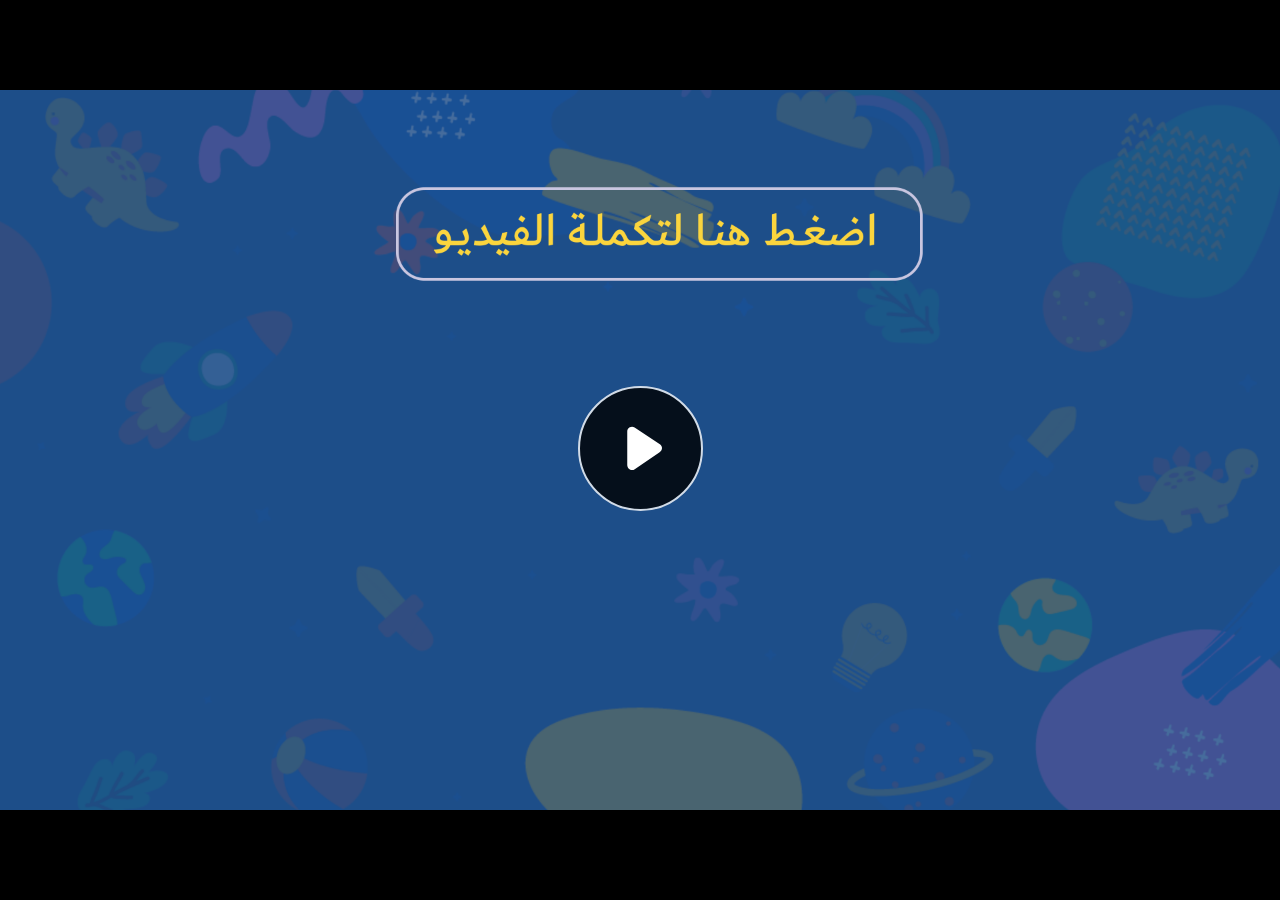
<file: index.html>
﻿<!doctype html>
<html lang="en-US">
<head>
  <meta charset="utf-8">
  <!-- Created using Storyline 360 - http://www.articulate.com  -->
  <!-- version: 3.71.29339.0 -->
  <title>EG.G5.AR.SEM2.UC.T2.S4.1 (Q1)</title>
  <meta http-equiv="x-ua-compatible" content="IE=edge"/>
  <meta name="viewport" content="width=device-width,initial-scale=1,user-scalable=no,shrink-to-fit=no,minimal-ui"/>
  <meta name="apple-mobile-web-app-capable" content="yes"/>
  <style>
    html, body { height: 100%; padding: 0; margin: 0 }
    #app { height: 100%; width: 100%; }
  </style>

  <script>
    window.DS = {};
    window.globals = {
      DATA_PATH_BASE: '',
      HAS_FRAME: true,
      HAS_SLIDE: true,

      lmsPresent: false,
      tinCanPresent: false,
      cmi5Present: false,
      aoSupport: false,
      scale: 'noscale',
      captureRc: false,
      browserSize: 'optimal',
      bgColor: '#282828',
      features: 'AccessibleVideo,ConnectionMessages,FullScreenToggle,InsertSvgPicture,LayerPresentAsDialog,MultipleQuizTracking,UpdatedScrollingPanels,UpdatedThemeEditor',
      themeName: 'unified',
      preloaderColor: '#FFFFFF',
      suppressAnalytics: false,
      productChannel: 'stable',
      publishSource: 'storyline',
      aid: 'aid|e710da2c-216d-488c-aeed-63e613e51a63',
      cid: '505a487c-d2b2-4f17-b698-3430d581c7c3',
      playerVersion: '3.71.29339.0',
      publishTimestamp: '2023-03-05T17:14:23.4999434Z',
      maxIosVideoElements: 10,
      connectionSettings: { message: 'You%20are%20offline.%20Trying%20to%20reconnect...', useDarkTheme: false },

      
      parseParams: function(qs) {
        if (window.globals.parsedParams != null) {
          return window.globals.parsedParams;
        }
        qs = (qs || window.location.search.substr(1)).split('+').join(' ');
        var params = {},
            tokens,
            re = /[?&]?([^=]+)=([^&]*)/g;

        while (tokens = re.exec(qs)) {
          params[decodeURIComponent(tokens[1]).trim()] =
            decodeURIComponent(tokens[2]).trim();
        }
        window.globals.parsedParams = params;
        return params;
      }

    };
  </script>
  <script>
    var isIe11 = ('ActiveXObject' in window || window.MSBlobBuilder != null)
      && window.msCrypto != null && !window.ActiveXObject;
    if (isIe11) {
      window.globals.unsupportedBrowser = true;
      document.write(atob('[base64]'));
    }
  </script>
  
  <script>window.THREE = { };</script>
  
</head>
<body style="background: #282828" class="cs-HTML theme-unified">
  <!-- 360 -->
  <script>!function(e){var i=/iPhone/i,o=/iPod/i,n=/iPad/i,t=/(?=.*\bAndroid\b)(?=.*\bMobile\b)/i,d=/Android/i,s=/(?=.*\bAndroid\b)(?=.*\bSD4930UR\b)/i,b=/(?=.*\bAndroid\b)(?=.*\b(?:KFOT|KFTT|KFJWI|KFJWA|KFSOWI|KFTHWI|KFTHWA|KFAPWI|KFAPWA|KFARWI|KFASWI|KFSAWI|KFSAWA)\b)/i,r=/IEMobile/i,h=/(?=.*\bWindows\b)(?=.*\bARM\b)/i,a=/BlackBerry/i,l=/BB10/i,p=/Opera Mini/i,f=/(CriOS|Chrome)(?=.*\bMobile\b)/i,u=/(?=.*\bFirefox\b)(?=.*\bMobile\b)/i,c=new RegExp("(?:Nexus 7|BNTV250|Kindle Fire|Silk|GT-P1000)","i"),w=function(e,i){return e.test(i)},A=function(e){var A=e||navigator.userAgent,v=A.split("[FBAN");if(void 0!==v[1]&&(A=v[0]),this.apple={phone:w(i,A),ipod:w(o,A),tablet:!w(i,A)&&w(n,A),device:w(i,A)||w(o,A)||w(n,A)},this.amazon={phone:w(s,A),tablet:!w(s,A)&&w(b,A),device:w(s,A)||w(b,A)},this.android={phone:w(s,A)||w(t,A),tablet:!w(s,A)&&!w(t,A)&&(w(b,A)||w(d,A)),device:w(s,A)||w(b,A)||w(t,A)||w(d,A)},this.windows={phone:w(r,A),tablet:w(h,A),device:w(r,A)||w(h,A)},this.other={blackberry:w(a,A),blackberry10:w(l,A),opera:w(p,A),firefox:w(u,A),chrome:w(f,A),device:w(a,A)||w(l,A)||w(p,A)||w(u,A)||w(f,A)},this.seven_inch=w(c,A),this.any=this.apple.device||this.android.device||this.windows.device||this.other.device||this.seven_inch,this.phone=this.apple.phone||this.android.phone||this.windows.phone,this.tablet=this.apple.tablet||this.android.tablet||this.windows.tablet,"undefined"==typeof window)return this},v=function(){var e=new A;return e.Class=A,e};"undefined"!=typeof module&&module.exports&&"undefined"==typeof window?module.exports=A:"undefined"!=typeof module&&module.exports&&"undefined"!=typeof window?module.exports=v():"function"==typeof define&&define.amd?define("isMobile",[],e.isMobile=v()):e.isMobile=v()}(this);
    window.isMobile.apple.tablet = window.isMobile.apple.tablet ||
      (navigator.platform === 'MacIntel' && navigator.maxTouchPoints > 1);
    window.isMobile.apple.device = window.isMobile.apple.device || window.isMobile.apple.tablet;
    window.isMobile.tablet = window.isMobile.tablet || window.isMobile.apple.tablet;
    window.isMobile.any = window.isMobile.any || window.isMobile.apple.tablet;
  </script>

  <div id="focus-sink" tabindex="-1"></div>

  <div id="preso"></div>
  <script>
    (function() {

      var classTypes = [ 'desktop', 'mobile', 'phone', 'tablet' ];

      var addDeviceClasses = function(prefix, testObj) {
        var curr, i;
        for (i = 0; i < classTypes.length; i++) {
          curr = classTypes[i];
          if (testObj[curr]) {
            document.body.classList.add(prefix + curr);
          }
        }
      };

      var params = window.globals.parseParams(),
          isDevicePreview = params.devicepreview === '1',
          isPhoneOverride = params.deviceType === 'phone' || (isDevicePreview && params.phone == '1'),
          isTabletOverride = (params.deviceType === 'tablet' || isDevicePreview) && !isPhoneOverride,
          isMobileOverride = isPhoneOverride || isTabletOverride;

      var deviceView = {
        desktop: !window.isMobile.any && !isMobileOverride,
        mobile: window.isMobile.any || isMobileOverride,
        phone: isPhoneOverride || (window.isMobile.phone && !isTabletOverride),
        tablet: isTabletOverride || window.isMobile.tablet
      };

      window.globals.deviceView = deviceView;
      window.isMobile.desktop = !window.isMobile.any;
      window.isMobile.mobile = window.isMobile.any;

      addDeviceClasses('view-', deviceView);

    })();
  </script>
  
  <script src='story_content/user.js' type=text/javascript></script>
  <div class="slide-loader"></div>

  <script>
    var doc = document, loader = doc.body.querySelector('.slide-loader'); [ 1, 2, 3 ].forEach(function(n) { var d = doc.createElement('div'); d.style.backgroundColor = window.globals.preloaderColor; d.classList.add('mobile-loader-dot'); d.classList.add('dot' + n); loader.appendChild(d); });
  </script>

  <div class="mobile-load-title-overlay" style="display: none">
    <div class="mobile-load-title">EG.G5.AR.SEM2.UC.T2.S4.1 (Q1)</div>
  </div>

  <div class="mobile-chrome-warning"></div>

  
<style>
  .warn-connection-dialog {
    display: none;
    background: transparent;
    pointer-events: none;
    position: fixed;
    left: 0;
    top: 0;
    width: 100%;
    height: 100%;
    z-index: 999;
  }

  .warn-connection-content {
    border-radius: 4px;
    background: white;
    border: 1px solid #E7E7E7;
    color: #333333;
    box-shadow: 0 2px 4px rgba(0, 0, 0, 0.25);
    transition: all 150ms ease-out;
    position: absolute;
    white-space: nowrap;
  }

  .view-phone.is-landscape .warn-connection-content {
    left: 23px;
    bottom: 23px;
  }

  .view-tablet.is-landscape .warn-connection-content {
    left: 50%;
    top: 20px;
    transform: translateX(-50%);
  }

  .is-portrait .warn-connection-content {
    transform: translate(-50%, calc(-100% - 15px));
  }

  .warn-connection-content p {
    display: inline-block;
    margin: 0 8px 0 0;
    line-height: 33px;
    font-size: 11px;
  }

  .warn-connection-content svg {
    position: relative;
    vertical-align: middle;
    margin: 0 2px 2px 8px;
  }

  .view-desktop .warn-connection-content {
    left: 1.5em;
    bottom: 1.5em;
  }

  .view-desktop .warn-connection-content p {
    font-size: 1.1em;
  }

  .is-offline .warn-connection-dialog {
    display: block;
  }

  .is-offline .cs-panel * {
    pointer-events: none !important;
  }

  .is-offline .cs-panel {
    pointer-events: all !important;
  }

  .is-offline #nav-controls * {
    pointer-events: none !important;
  }

  .is-offline #nav-controls {
    pointer-events: all !important;
  }
</style>

<div class="warn-connection-dialog">
  <div class="warn-connection-content">
    <svg width="17" height="15" viewBox="0 0 17 15" xmlns="http://www.w3.org/2000/svg">
      <path fill="#8F0000" stroke="white" d="M16.07,12.98 L15.88,12.23 L9.51,1.21 C8.97,0.26,7.6,0.26,7.06,1.21 L0.69,12.23 C0.15,13.16,0.81,14.36,1.91,14.36 H14.65 C15.47,14.36,16.05,13.7,16.07,12.98 Z"/>
      <path fill="white" stroke="white" d="M8.58,5.5 C8.35,5.28,8.5,5.35,8.21,5.32 C8.09,5.35,7.97,5.49,7.96,5.67 C7.97,5.79,7.98,5.92,7.98,6.04 L7.98,6.04 C7.99,6.17,8,6.31,8.01,6.43 L8.01,6.44 C8.03,6.92,8.06,7.41,8.09,7.9 L8.09,7.9 C8.12,8.39,8.14,8.88,8.17,9.37 C8.17,9.39,8.18,9.42,8.2,9.44 C8.23,9.46,8.25,9.47,8.28,9.47 C8.31,9.47,8.34,9.46,8.35,9.44 C8.37,9.43,8.38,9.4,8.39,9.35 L8.39,9.34 C8.39,9.24,8.4,9.15,8.4,9.05 L8.4,9.05 C8.41,8.96,8.41,8.86,8.42,8.75 C8.43,8.44,8.45,8.12,8.47,7.81 L8.47,7.81 C8.49,7.49,8.51,7.18,8.53,6.87 C8.55,6.46,8.56,6.05,8.59,5.64 L8.6,5.62 C8.6,5.57,8.59,5.53,8.58,5.5 L8.21,5.32 Z"/>
      <circle fill="white" stroke="white" cx="8.3" cy="11.35" r="0.3"/>
    </svg>
    <p>You are offline. Trying to reconnect...</p>
  </div>
</div>

<script>
  (function() {
    window.DS.connection = {
      warningShown: false,
      assets: {},
      loadingAssetGroup: false,
      retryDelay: 500
    };

    // @TODO this is POC code and can be cleaned up a bit more if we move forward
    // with the feature



    // The `window.globals.features` variable must be set in `webpack.dev.config` when testing locally - it is not enough
    // to have it in the data - but it must be set there as well.
    var useConnectionMessages = window.AbortController != null &&
      window.location.protocol != 'file:' &&
      window.globals.features.indexOf('ConnectionMessages') != -1;

    window.DS.connection.useConnectionMessages = useConnectionMessages

    var assetCount = 0;
    var checkLoadedId;
    var connectionSettings = window.globals.connectionSettings;

    if (useConnectionMessages && connectionSettings != null) {
      var contentEl = document.querySelector('.warn-connection-content');
      var messageEl = contentEl.querySelector('p')

      if (connectionSettings.useDarkTheme) {
        contentEl.style.borderColor = '#BABBBA';
        contentEl.style.backgroundColor = '#282828';
        contentEl.style.color = '#FFFFFF';
      }

      if (connectionSettings.message != null) {
        messageEl.textContent = window.decodeURIComponent(connectionSettings.message);
      }
    }

    function checkAssetsReady() {
      for (var i in DS.connection.assets) {
        if (!DS.connection.assets[i].success) {
          return false;
        }
      }
      return true;
    }

    function stopAssetGroup() {
      if (!useConnectionMessages) { return; }

      assetCount = 0;

      DS.connection.oldAssetGroup = DS.connection.assets;
      DS.connection.assets = {};
      DS.connection.loadingAssetGroup = false;
      clearInterval(checkLoadedId);
    }

    function startAssetGroup() {
      if (!useConnectionMessages) { return; }
      var ticks = 0;
      clearInterval(checkLoadedId);
      checkLoadedId = setInterval(function() {
        var loaded = 0;
        if (assetCount === 0 && loaded === 0) {
          clearInterval(checkLoadedId);
          return;
        }

        for (var i in DS.connection.assets) {
          if (DS.connection.assets[i].success) {
            loaded++;
          }
        }

        if (assetCount === loaded && checkAssetsReady()) {
          for (var i in DS.connection.assets) {
            if (DS.connection.assets[i].action) {
              DS.connection.assets[i].action();
            }
          }
          hideWarning();
          stopAssetGroup();
        }
      }, 100)
    }

    function requiredAsset(url, action, retry, type) {
      if (!useConnectionMessages) { return; }
      if (DS.connection.assets[url]) { return; }

      DS.connection.assets[url] = {
        success: false, action: action, retry: retry, type: type
      };
      assetCount = Object.keys(DS.connection.assets).length;
      if (!DS.connection.loadingAssetGroup) {
        startAssetGroup();
      }
      DS.connection.loadingAssetGroup = true;
    }

    function assetLoaded(url) {
      if (!useConnectionMessages) { return; }
      if (DS.connection.assets[url]) {
        DS.connection.assets[url].success = true;
      }
    }

    function assetFailed(url) {
      if (!useConnectionMessages) { return; }
      if (!DS.connection.assets[url]) {
        if (/\.js$/.test(url)) {
          setTimeout(function() {
            if (DS.connection.lastSlideLoaded != null) {
              DS.connection.lastSlideLoaded();
            }
          }, DS.connection.retryDelay);
        }
        return;
      }
      if (!DS.connection.warningShown) { showWarning(); }
      if (DS.connection.assets[url].retry) {
        setTimeout(function() {
          if (!DS.connection.assets[url].success) {
            DS.connection.assets[url].retry()
          }
        }, DS.connection.retryDelay);
      }
    }

    function hideWarning() {
      document.body.classList.remove('is-offline');
      DS.connection.warningShown = false;
    }
    DS.connection.hideWarning = hideWarning

    function showWarning(btn) {
      document.body.classList.add('is-offline')
      DS.connection.warningShown = true;
      updateWarningPosition();
    }

    function updateWarningPosition() {
      if (!DS.connection.warningShown) {
        return;
      }

      var isPortrait = document.body.classList.contains('is-portrait');
      var warningEl = document.querySelector('.warn-connection-content');

      if (isPortrait) {
        var slide = document.querySelector('.primary-slide');
        var slideRect = slide.getBoundingClientRect();

        warningEl.style.top = `${slideRect.top}px`
        warningEl.style.left = `${slideRect.left + slideRect.width / 2}px`
      } else {
        warningEl.style.top = null;
        warningEl.style.left = null;
      }

      window.requestAnimationFrame(updateWarningPosition);
    }

    // these will all be noops if the feature flag isn't set in
    // the data and `window.globals.features`
    DS.connection.requiredAsset = requiredAsset;
    DS.connection.assetLoaded = assetLoaded;
    DS.connection.assetFailed = assetFailed;
    DS.connection.stopAssetGroup = stopAssetGroup;
    DS.connection.startAssetGroup = startAssetGroup;
  })();
</script>


  <script>
    
    if (window.autoSpider && window.vInterfaceObject) {
      document.querySelector('.mobile-load-title-overlay').style.display = 'none';
    }
  </script>

  

  <link rel="stylesheet" href="html5/data/css/output.min.css" data-noprefix/>
</body>
<script src="html5/lib/scripts/bootstrapper.min.js"></script>
</html>
</file>
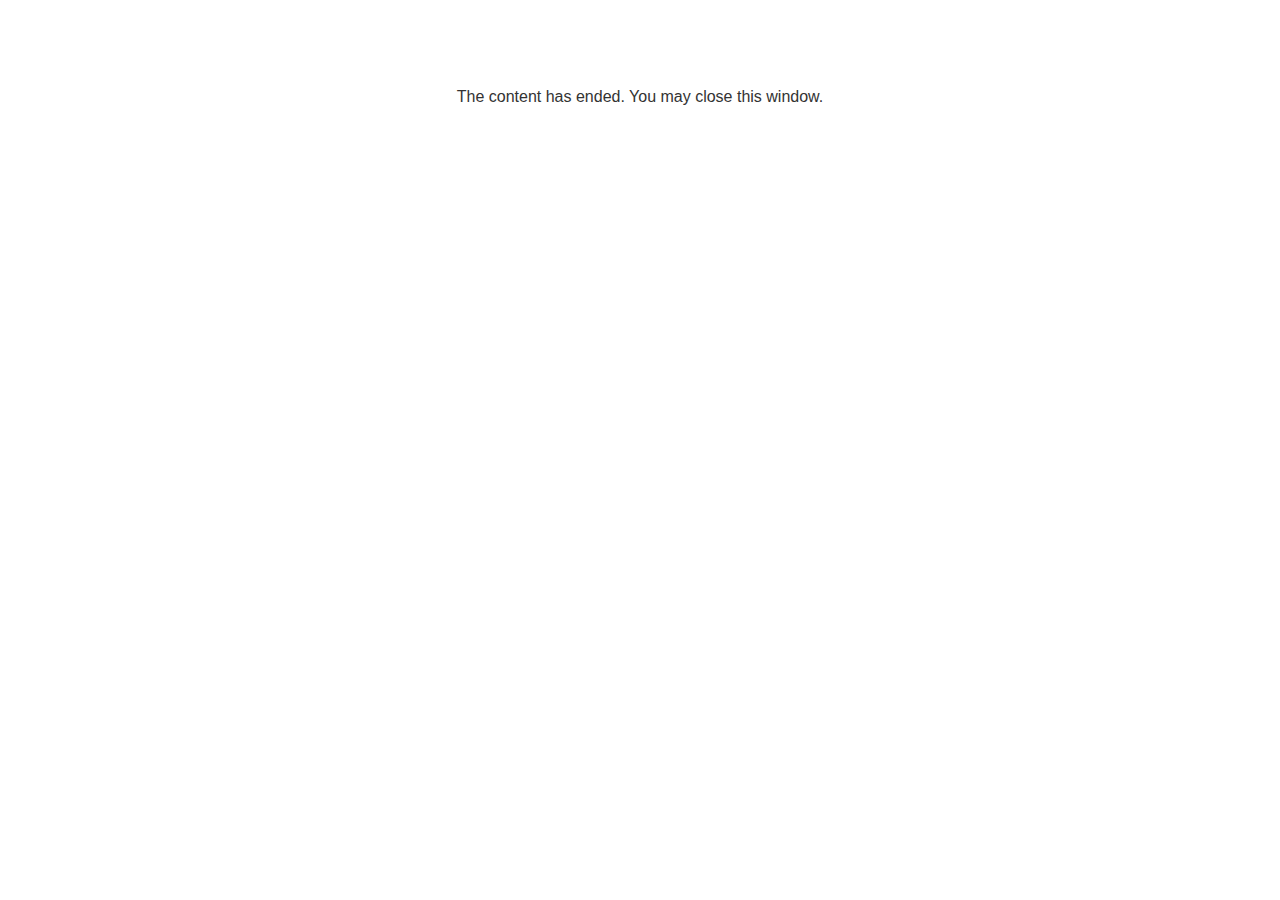
<file: lms/goodbye.html>
<!doctype html>
<html>
<body style="background-color: #ffffff;">

<p role="alert" style="color: #333333;font-family: Lato, articulate, tahoma, arial;font-size: medium;text-align: center;">
<br><br><br><br>
The content has ended. You may close this window.
</p>

</body>
</html>
</file>
<file: html5/data/css/output.min.css>
@font-face {
  font-family: 'LatoBold Charset1_ BoldA9DA8D80';
  src: url('[data-uri]');
  font-style: normal;
  font-weight: normal;
}
@font-face {
  font-family: 'Lato Charset1_ 67ANt4aWC46BCDB1';
  src: url('[data-uri]');
  font-style: normal;
  font-weight: normal;
}
@font-face {
  font-family: 'Dubai Charset1_ 5wPJL7z72F9A699';
  src: url('[data-uri]');
  font-style: normal;
  font-weight: normal;
}
@font-face {
  font-family: 'Dubai Medium Charset1_ 68B6AF72';
  src: url('[data-uri]');
  font-style: normal;
  font-weight: normal;
}
@font-face {
  font-family: 'Dubai MediumBold ChBoldA00926C7';
  src: url('[data-uri]');
  font-style: normal;
  font-weight: normal;
}
@font-face {
  font-family: 'DubaiBold Charset1_BoldD16A27BD';
  src: url('[data-uri]');
  font-style: normal;
  font-weight: normal;
}
@font-face {
  font-family: 'Dubai Charset0_v8wz5Y8k741D6E07';
  src: url('[data-uri]');
  font-style: normal;
  font-weight: normal;
}
@font-face {
  font-family: 'Dubai Medium Charset0_v389EBE1D';
  src: url('[data-uri]');
  font-style: normal;
  font-weight: normal;
}
@font-face {
  font-family: 'Dubai MediumBold ChBold9429EB4D';
  src: url('[data-uri]');
  font-style: normal;
  font-weight: normal;
}
@font-face {
  font-family: 'DubaiBold Charset0_BoldD2773439';
  src: url('[data-uri]');
  font-style: normal;
  font-weight: normal;
}
.cs-HTML {
  background: rgba(40, 40, 40, 1);
}
.cs-npnxnanbsnfns00000000001 .cs-infopanel  {
  box-shadow: 0 1px 0 rgba(0, 0, 0, 0);
  background: rgba(255, 255, 255, 1);
}
.cs-npnxnanbsnfns00000000001 .cs-infopanel .cs-link {
  color: rgba(186, 187, 186, 1);
}
.cs-npnxnanbsnfns00000000001 .cs-infopanel .cs-link:hover {
  color: rgba(255, 255, 255, 1);
}
.cs-npnxnanbsnfns00000000001 .cs-infopanel .cs-name {
  color: rgba(68, 68, 68, 1);
}
.cs-npnxnanbsnfns00000000001 .cs-infopanel .cs-title {
  color: rgba(153, 153, 153, 1);
}
.cs-npnxnanbsnfns00000000001 .cs-infopanelpopup  {
  box-shadow: 0 1px 0 rgba(0, 0, 0, 0);
  background: rgba(0, 0, 0, 0);
}
.cs-npnxnanbsnfns00000000001 .cs-infopanelpopup .cs-link {
  color: rgba(255, 0, 0, 1);
}
.cs-npnxnanbsnfns00000000001 .cs-infopanelpopup .cs-link:hover {
  color: rgba(255, 255, 255, 1);
}
.cs-npnxnanbsnfns00000000001 .cs-infopanelpopup .cs-name {
  color: rgba(255, 255, 255, 1);
}
.cs-npnxnanbsnfns00000000001 .cs-infopanelpopup .cs-bio {
  color: rgba(186, 187, 186, 1);
}
.cs-npnxnanbsnfns00000000001 .cs-timer  {
  color: rgba(186, 187, 186, 1);
}
.cs-npnxnanbsnfns00000000001 .cs-duration stop:first-child {
  stop-color: rgba(60, 60, 60, 1);
}
.cs-npnxnanbsnfns00000000001 .cs-duration stop:last-child {
  stop-color: rgba(60, 60, 60, 1);
}
.cs-npnxnanbsnfns00000000001 .cs-elapsed stop:first-child {
  stop-color: rgba(254, 227, 71, 1);
}
.cs-npnxnanbsnfns00000000001 .cs-elapsed stop:last-child {
  stop-color: rgba(254, 227, 71, 1);
}
.cs-npnxnanbsnfns00000000001 .cs-timer .cs-pie .cs-innerstroke {
  stroke: rgba(199, 199, 199, 1);
}
.cs-npnxnanbsnfns00000000001 .cs-timer .cs-pie .cs-innerborder {
  stroke: rgba(255, 255, 255, 1);
}
.cs-npnxnanbsnfns00000000001 .cs-window  {
  box-shadow: 0 8px 5px rgba(0, 0, 0, 0.2);
  border-color: rgba(49, 99, 0, 0);
  background: rgba(33, 33, 33, 1);
  color: rgba(248, 248, 248, 1);
}
.cs-npnxnanbsnfns00000000001 .cs-window .cs-diva {
  border-color: rgba(78, 78, 78, 1);
}
.cs-npnxnanbsnfns00000000001 .cs-window .cs-divb {
  border-color: rgba(78, 78, 78, 0);
}
.cs-npnxnanbsnfns00000000001 .cs-editor .cs-editor-slide {
  color: rgba(226, 226, 226, 1);
}
.cs-npnxnanbsnfns00000000001 .cs-editor .cs-editor-html {
  color: rgba(186, 187, 186, 1);
}
.cs-npnxnanbsnfns00000000001 .cs-editor .cs-editor-button {
  text-shadow: 0 1px 0 rgba(0, 0, 0, 0);
  color: rgba(255, 255, 255, 1);
  border-color: rgba(211, 211, 211, 1);
  background: rgba(34, 34, 34, 1);
}
.cs-npnxnanbsnfns00000000001 .cs-editor .cs-editor-button:hover {
  background: rgba(68, 68, 68, 1);
}
.cs-npnxnanbsnfns00000000001 .cs-editor .cs-editor-button:active {
  background: rgba(68, 68, 68, 1);
}
.cs-npnxnanbsnfns00000000001 .cs-listitem  {
  color: rgba(186, 187, 186, 1);
  border-color: none;
  border: 1px solid transparent;
}
.cs-npnxnanbsnfns00000000001 .cs-listitem:hover {
  background: rgba(255, 255, 255, 0.06);
  border-color: rgba(108, 108, 108, 1) !important;
  border-width: 1px;
  border-radius: 2px;
  border-style: solid;
  box-sizing: border-box;
}
.cs-npnxnanbsnfns00000000001 .cs-listitem.hover {
  background: rgba(255, 255, 255, 0.06);
  border-color: rgba(108, 108, 108, 1) !important;
  border-width: 1px;
  border-radius: 2px;
  border-style: solid;
  box-sizing: border-box;
}
.cs-npnxnanbsnfns00000000001 .cs-glossary  {
  color: rgba(186, 187, 186, 1);
}
.cs-npnxnanbsnfns00000000001 .cs-glossary .cs-scrolling-panel {
  background: rgba(0, 0, 0, 0);
}
.cs-npnxnanbsnfns00000000001 .cs-glossary .cs-term.cs-selected .cs-choice-list-trigger {
  color: rgba(255, 255, 255, 1);
  background: rgba(255, 255, 255, 1);
}
.cs-npnxnanbsnfns00000000001 .cs-glossary .cs-term.cs-selected .cs-choice-list-trigger:focus {
  color: rgba(255, 255, 255, 1);
  background: rgba(255, 255, 255, 1);
}
.cs-npnxnanbsnfns00000000001 .cs-glossary .cs-term:hover .cs-choice-list-trigger {
  background: rgba(186, 187, 186, 1);
}
.cs-npnxnanbsnfns00000000001 .cs-glossary .cs-term.hover .cs-choice-list-trigger {
  background: rgba(186, 187, 186, 1);
}
.cs-npnxnanbsnfns00000000001 .cs-glossary .cs-term .cs-choice-list-trigger:focus {
  background: rgba(186, 187, 186, 1);
}
.cs-npnxnanbsnfns00000000001 .cs-glossary .cs-diva {
  border-color: rgba(0, 0, 0, 0);
}
.cs-npnxnanbsnfns00000000001 .cs-glossary .cs-divb {
  border-color: rgba(0, 0, 0, 0);
}
.cs-npnxnanbsnfns00000000001 .cs-glossary .cs-divc {
  border-color: rgba(0, 0, 0, 0);
}
.cs-npnxnanbsnfns00000000001 .cs-glossary .cs-heading {
  color: rgba(248, 248, 248, 1);
  font-weight: 700;
}
.note-content p span {
  color: rgba(186, 187, 186, 1);
  line-height: 1.4em;
  font-size: 103.769%;
}
.cs-npnxnanbsnfns00000000001 .cs-resource .cs-separator {
  border-color: rgba(0, 0, 0, 0);
}
.cs-npnxnanbsnfns00000000001 .cs-outline  {
  color: rgba(45, 45, 45, 1);
}
.cs-npnxnanbsnfns00000000001 .cs-outline .cs-diva {
  border-color: rgba(0, 0, 0, 0);
}
.cs-npnxnanbsnfns00000000001 .cs-outline .cs-divb {
  border-color: rgba(0, 0, 0, 0);
}
.cs-npnxnanbsnfns00000000001 .cs-outline .cs-divc {
  border-color: rgba(0, 0, 0, 0);
}
.cs-npnxnanbsnfns00000000001 .cs-outline .cs-search-filter:hover {
  color: rgba(0, 0, 0, 0);
}
.cs-npnxnanbsnfns00000000001 .cs-outline .cs-search-filter.hover {
  color: rgba(0, 0, 0, 0);
}
.cs-npnxnanbsnfns00000000001 .cs-transcript  {
  color: rgba(255, 255, 255, 1);
}
.cs-npnxnanbsnfns00000000001 .cs-transcript .cs-div {
  border-color: rgba(0, 0, 0, 0);
}
.cs-npnxnanbsnfns00000000001 .cs-tabs:not(.topmenu-item) {
  color: rgba(248, 248, 248, 1);
}
.cs-npnxnanbsnfns00000000001 .cs-tabs .cs-inner-button:not(.topmenu-item) {
  text-shadow: 0 1px 0 rgba(0, 0, 0, 0);
}
.cs-npnxnanbsnfns00000000001 .cs-tabs:hover:not(.topmenu-item) {
  color: rgba(248, 248, 248, 1);
}
.cs-npnxnanbsnfns00000000001 .cs-tabs.cs-selected {
  background: rgba(0, 0, 0, 0);
  color: rgba(248, 248, 248, 1);
}
.cs-npnxnanbsnfns00000000001 .cs-seekcontrol  {
  background: rgba(0, 0, 0, 0);
  border-color: rgba(0, 0, 0, 0);
}
.cs-npnxnanbsnfns00000000001 .cs-seekcontrol .cs-button:hover .cs-icon {
  fill: rgba(255, 255, 255, 1);
}
.cs-npnxnanbsnfns00000000001 .cs-seekcontrol .cs-button.hover .cs-icon {
  fill: rgba(255, 255, 255, 1);
}
.cs-npnxnanbsnfns00000000001 .cs-seekcontrol .cs-button .cs-icon-shadow {
  fill: rgba(0, 0, 0, 0);
}
.cs-npnxnanbsnfns00000000001 .cs-seekcontrol .cs-button .cs-icon {
  fill: rgba(180, 180, 180, 1);
}
.cs-npnxnanbsnfns00000000001 .cs-seekcontrol .cs-seek .cs-fill {
  background: rgba(255, 255, 255, 0.6);
}
.cs-npnxnanbsnfns00000000001 .cs-seekcontrol .cs-seek {
  background: rgba(108, 108, 108, 1);
  border-color: rgba(0, 0, 0, 0);
}
.cs-npnxnanbsnfns00000000001 .cs-searchinput .cs-input {
  color: rgba(186, 187, 186, 1);
  border-color: rgba(0, 0, 0, 0);
  background: rgba(255, 255, 255, 0.06);
}
.cs-npnxnanbsnfns00000000001 .cs-searchinput .cs-input:focus {
  color: rgba(248, 248, 248, 1);
  background: rgba(41, 41, 41, 1);
}
.cs-npnxnanbsnfns00000000001 .cs-searchinput .cs-input:hover {
  box-shadow: inset 0 0 1px 0 rgba(69, 126, 19, 0);
}
.cs-npnxnanbsnfns00000000001 .cs-searchinput .cs-input.hover {
  box-shadow: inset 0 0 1px 0 rgba(69, 126, 19, 0);
}
.cs-npnxnanbsnfns00000000001 .cs-searchinput .cs-button .cs-icon {
  fill: rgba(186, 187, 186, 1);
}
.cs-npnxnanbsnfns00000000001 .cs-searchinput .cs-button:hover {
  fill: rgba(63, 133, 0, 1);
}
.cs-npnxnanbsnfns00000000001 .cs-searchinput .cs-button.hover {
  fill: rgba(63, 133, 0, 1);
}
.cs-npnxnanbsnfns00000000001 .cs-menu  {
  box-shadow: 0 1px 0 rgba(0, 0, 0, 0);
  background: rgba(33, 33, 33, 1);
}
.cs-npnxnanbsnfns00000000001 .cs-topmenu-item.active .cs-tab {
  background: rgba(33, 33, 33, 1);
}
.cs-npnxnanbsnfns00000000001 .cs-logo  {
  box-shadow: 0 1px 0 rgba(37, 75, 0, 1);
  background: rgba(255, 255, 255, 0);
}
.cs-npnxnanbsnfns00000000001 .cs-checkbox  {
  color: rgba(255, 255, 255, 1);
}
.cs-npnxnanbsnfns00000000001 .cs-checkbox:hover {
  border-color: rgba(175, 221, 130, 1);
}
.cs-npnxnanbsnfns00000000001 .cs-checkbox.hover {
  border-color: rgba(175, 221, 130, 1);
}
.cs-npnxnanbsnfns00000000001 .cs-checkbox .cs-box {
  color: rgba(255, 255, 255, 1);
  border-color: rgba(42, 83, 0, 1);
}
.cs-npnxnanbsnfns00000000001 .cs-checkbox .cs-box:checked::after {
  color: rgba(43, 196, 0, 1);
}
.cs-npnxnanbsnfns00000000001 .cs-button  {
  text-shadow: 0 1px 0 rgba(0, 0, 0, 0);
  color: rgba(186, 187, 186, 1);
  border-color: rgba(0, 0, 0, 0);
  background: rgba(0, 0, 0, 0);
  box-shadow: 0 1px 0 rgba(0, 0, 0, 0);
}
.cs-npnxnanbsnfns00000000001 .cs-button .cs-icon {
  fill: rgba(186, 187, 186, 1);
}
.cs-npnxnanbsnfns00000000001 .cs-button .cs-icon-shadow {
  fill: rgba(0, 0, 0, 0);
}
.cs-npnxnanbsnfns00000000001 .cs-button:hover {
  background: rgba(248, 248, 248, 1);
}
.cs-npnxnanbsnfns00000000001 .cs-button.hover {
  background: rgba(248, 248, 248, 1);
}
.cs-npnxnanbsnfns00000000001 .cs-button:active {
  background: rgba(0, 0, 0, 0);
}
.cs-npnxnanbsnfns00000000001 .cs-button.cs-disabled:hover {
  background: rgba(0, 0, 0, 0);
}
.cs-npnxnanbsnfns00000000001 .cs-button.cs-disabled.hover {
  background: rgba(0, 0, 0, 0);
}
.cs-npnxnanbsnfns00000000001 .cs-button.cs-disabled:active {
  background: rgba(0, 0, 0, 0);
}
.cs-npnxnanbsnfns00000000001 .cs-button.cs-volume:hover {
  background: rgba(0, 0, 0, 0);
}
.cs-npnxnanbsnfns00000000001 .cs-button.cs-volume.hover {
  background: rgba(0, 0, 0, 0);
}
.cs-npnxnanbsnfns00000000001 .cs-button.cs-volume:active {
  background: rgba(0, 0, 0, 0);
}
.cs-npnxnanbsnfns00000000001.cs-base  {
  color: rgba(186, 187, 186, 1);
  border-color: rgba(40, 40, 40, 1);
  background: rgba(40, 40, 40, 1);
}
.cs-npnxnanbsnfns00000000001.cs-base .cs-separator .cs-diva {
  background: rgba(69, 69, 69, 1);
}
.cs-npnxnanbsnfns00000000001.cs-base .cs-separator .cs-divb {
  background: rgba(0, 0, 0, 0);
}
.cs-npnxnanbsnfns00000000001.cs-base .cs-topmenu-item.active .cs-tab {
  border-color: rgba(69, 69, 69, 1);
}
.cs-npnxnanbsnfns00000000001.cs-base .cs-topmenu-item.active .cs-panel {
  border-color: rgba(69, 69, 69, 1);
}
.cs-npnxnanbsnfns00000000001.cs-base .cs-left {
  background: rgba(33, 33, 33, 1);
}
.cs-npnxnanbsnfns00000000001.cs-base .cs-area-primary .cs-slide-container {
  background: rgba(40, 40, 40, 1);
}
.cs-npnxnanbsnfns00000000001.cs-base.cs-custom-theme .cs-brandhighlight-bg {
  background: rgba(79, 189, 244, 1) !important;
}
.cs-npnxnanbsnfns00000000001.cs-base.cs-custom-theme .cs-brandhighlight-secondary-bg {
  background: rgba(255, 255, 255, 1) !important;
}
.cs-npnxnanbsnfns00000000001.cs-base.cs-custom-theme .cs-brandhighlight-border {
  border-color: rgba(79, 189, 244, 1) !important;
}
.cs-npnxnanbsnfns00000000001.cs-base.cs-custom-theme .cs-brandhighlight-text {
  color: rgba(79, 189, 244, 1) !important;
}
.cs-npnxnanbsnfns00000000001.cs-base.cs-custom-theme .cs-brandhighlight-fill {
  fill: rgba(79, 189, 244, 1) !important;
}
.cs-npnxnanbsnfns00000000001.cs-base.cs-custom-theme .cs-listitem.cs-selected {
  background-color: rgba(255, 255, 255, 0.06) !important;
}
.cs-npnxnanbsnfns00000000001 .cs-volume::-moz-range-thumb {
  border-color: rgba(43, 85, 0, 1);
  box-shadow: inset 0 0 1px 0 rgba(43, 85, 0, 1);
  background: rgba(255, 255, 255, 1);
}
.cs-npnxnanbsnfns00000000001 .cs-volume::-ms-thumb {
  border-color: rgba(43, 85, 0, 1);
  box-shadow: inset 0 0 1px 0 rgba(43, 85, 0, 1);
  background: rgba(255, 255, 255, 1);
}
.cs-npnxnanbsnfns00000000001 .cs-volume::-webkit-slider-thumb {
  border-color: rgba(43, 85, 0, 1);
  box-shadow: inset 0 0 1px 0 rgba(43, 85, 0, 1);
  background: rgba(255, 255, 255, 1);
}
.cs-npnxnanbsnfns00000000001 .cs-volume::-moz-range-track {
  border-color: rgba(66, 140, 1, 1);
  background: rgba(108, 108, 108, 1);
}
.cs-npnxnanbsnfns00000000001 .cs-volume::-ms-track {
  border-color: rgba(66, 140, 1, 1);
  background: rgba(108, 108, 108, 1);
}
.cs-npnxnanbsnfns00000000001 .cs-volume::-webkit-slider-runnable-track {
  border-color: rgba(66, 140, 1, 1);
  background: rgba(108, 108, 108, 1);
}
body.show-focus .tab-focus-box {
  box-shadow: 0 0 0 1px rgba(255, 255, 0, 1), 0 0 0 3px rgba(0, 32, 96, 1), 0 0 5px 5px rgba(255, 255, 0, 1);
  border-color: transparent;
  outline: 2px transparent solid;
}
.skipnav {
  box-shadow: 0 0 0 1px rgba(255, 255, 0, 1), 0 0 0 3px rgba(0, 32, 96, 1), 0 0 5px 5px rgba(255, 255, 0, 1);
  border-color: transparent;
  outline: 2px transparent solid;
}
.cs-npnxnanbsnfns00000000001 .cs-listitem:hover {
  color: none;
}
.cs-npnxnanbsnfns00000000001 .cs-listitem.hover {
  color: none;
}
.cs-npnxnanbsnfns00000000001 .cs-listitem.cs-viewed {
  color: #BABBBA;
}
.cs-npnxnanbsnfns00000000001 .cs-listitem {
  color: #BABBBA;
}
.cs-npnxnanbsnfns00000000001 .cs-listitem:hover .cs-icon-carrot * {
  fill: none;
}
.cs-npnxnanbsnfns00000000001 .cs-listitem.hover .cs-icon-carrot * {
  fill: none;
}
.cs-npnxnanbsnfns00000000001 .cs-listitem .cs-icon-carrot {
  color: none;
  top: calc(3px);
}
.cs-npnxnanbsnfns00000000001 .cs-listitem .cs-icon-carrot .cs-shadow {
  color: #F8F8F8;
}
.cs-npnxnanbsnfns00000000001 .item-collapsible .is-scene {
  color: #F8F8F8 !important;
  font-weight: 700;
}
.cs-npnxnanbsnfns00000000001 .is-scene .cs-icon-carrot * {
  color: #F8F8F8 !important;
  font-weight: 700;
}
.cs-npnxnanbsnfns00000000001 .is-scene:not(.outline-links-collapse) > a {
  color: #F8F8F8;
}
.cs-npnxnanbsnfns00000000001 .is-scene:not(.outline-links-collapse) .cs-icon-carrot * {
  fill: none !important;
  color: #F8F8F8 !important;
}
.cs-npnxnanbsnfns00000000001 .tabs, .cs-npnxnanbsnfns00000000001 .cs-logo {
  border-bottom: 1px solid rgba(108, 108, 108, 1);
}
.cs-npnxnanbsnfns00000000001 .area-secondary-wrapper:after {
  background-image: url('[data-uri]');
  background-size: 100%;
}
.cs-npnxnanbsnfns00000000001 .panel-footer {
  background: #212121;
}
.cs-npnxnanbsnfns00000000001 #outline-search {
  background: rgba(255, 255, 255, 0.06);
  border-color: rgba(108, 108, 108, 1);
  border-width: 1px;
  border-style: solid;
}
.cs-npnxnanbsnfns00000000001 .topmenu-panel #outline-search {
  background: #545454;
}
.cs-npnxnanbsnfns00000000001 .search-icon circle, .cs-npnxnanbsnfns00000000001 .search-icon path {
  stroke: #BABBBA;
}
.cs-npnxnanbsnfns00000000001 #outline-search input[type   =search] {
  color: #F8F8F8;
}
.cs-npnxnanbsnfns00000000001 #outline-search ::-webkit-input-placeholder {
  color: #BABBBA !important;
}
.cs-npnxnanbsnfns00000000001 #outline-search :-ms-input-placeholder {
  color: #BABBBA !important;
}
.cs-npnxnanbsnfns00000000001 #outline-search ::-moz-placeholder {
  color: #BABBBA !important;
  opacity: 1;
}
.cs-npnxnanbsnfns00000000001 .cs-topmenu-item.active, body:not(.is-touchable-tablet) .cs-npnxnanbsnfns00000000001 .cs-topmenu-item:hover {
  color: #F8F8F8;
}
.cs-npnxnanbsnfns00000000001 .cs-topmenu-item.button-tapped {
  color: #F8F8F8;
}
.cs-npnxnanbsnfns00000000001 .cs-topmenu-item.active .cs-tab, .cs-npnxnanbsnfns00000000001 .cs-topmenu-item .cs-tab {
  background: transparent !important;
  border: none !important;
}
.cs-npnxnanbsnfns00000000001 .top-tabs-drop-icon div {
  background: #BABBBA;
}
.cs-npnxnanbsnfns00000000001 .cs-panel.topmenu-panel .panel-content, .cs-npnxnanbsnfns00000000001 .top-tabs-drop {
  background: #212121;
}
.cs-npnxnanbsnfns00000000001 .cs-topmenu-item.active .cs-panel {
  background: #212121;
}
.cs-npnxnanbsnfns00000000001 .cs-menu.topmenu-panel, .cs-npnxnanbsnfns00000000001 .top-tabs-drop {
  border: 1px solid rgba(69, 69, 69, 1) !important;
  border-radius: 3px;
}
.cs-npnxnanbsnfns00000000001 .resources .resources-list a:hover {
  background: rgba(255, 255, 255, 0.06);
}
body:not(.is-touchable-tablet) .cs-npnxnanbsnfns00000000001 .resources .resources-list a:hover {
  background: rgba(255, 255, 255, 0.06);
}
.cs-npnxnanbsnfns00000000001 .resources .resources-list a.hover {
  background: rgba(255, 255, 255, 0.06);
}
body:not(.is-touchable-tablet) .cs-npnxnanbsnfns00000000001 .resources .resources-list a.hover {
  background: rgba(255, 255, 255, 0.06);
}
.cs-npnxnanbsnfns00000000001 .resources .resources-list a.button-tapped {
  background: rgba(255, 255, 255, 0.06);
}
.cs-npnxnanbsnfns00000000001 .cs-icon path, .cs-npnxnanbsnfns00000000001 .cs-icon rect, .cs-npnxnanbsnfns00000000001 .cs-icon polygon, .cs-npnxnanbsnfns00000000001 .menu-icon-wrapper.menu-icon-wrapper-hover path {
  fill: #BABBBA;
}
.cs-npnxnanbsnfns00000000001 .cs-icon .icon-stroke-only {
  fill: none !important;
  stroke: #BABBBA !important;
}
body:not(.is-touchable-tablet) .cs-npnxnanbsnfns00000000001 .cs-button:hover .cs-icon path, body:not(.is-touchable-tablet) .cs-npnxnanbsnfns00000000001 .cs-button:hover .cs-icon rect, body:not(.is-touchable-tablet) .cs-npnxnanbsnfns00000000001 .cs-button:hover .cs-icon polygon {
  fill: #F8F8F8;
}
body:not(.is-touchable-tablet) .cs-npnxnanbsnfns00000000001 .cs-tabs:hover .search-icon circle, body:not(.is-touchable-tablet) .cs-npnxnanbsnfns00000000001 .cs-tabs:hover .search-icon path {
  stroke: #F8F8F8;
}
.cs-npnxnanbsnfns00000000001 .cs-button.button-tapped .cs-icon path, .cs-npnxnanbsnfns00000000001 .cs-button.button-tapped .cs-icon rect, .cs-npnxnanbsnfns00000000001 .cs-button.button-tapped .cs-icon polygon {
  fill: #F8F8F8;
}
body:not(.is-touchable-tablet) .cs-npnxnanbsnfns00000000001 .cs-button:hover .cs-icon .icon-stroke-only {
  fill: none !important;
  stroke: #F8F8F8 !important;
}
.cs-npnxnanbsnfns00000000001 .cs-button:button-tapped .cs-icon .icon-stroke-only {
  fill: none !important;
  stroke: #F8F8F8 !important;
}
.cs-npnxnanbsnfns00000000001 .menu-icon-wrapper.menu-icon-wrapper-hover svg path {
  fill: #F8F8F8;
}
.floating-sidebar:not(.sidebar-closed) .cs-npnxnanbsnfns00000000001 #hamburger .menu-icon-wrapper svg path {
  fill: #BABBBA;
}
.floating-sidebar:not(.sidebar-closed) .cs-npnxnanbsnfns00000000001 #hamburger .menu-icon-wrapper.menu-icon-wrapper-hover svg path {
  fill: #F8F8F8;
}
.cs-npnxnanbsnfns00000000001 .volume .btn:before {
  background-image: url('[data-uri]');
}
.cs-npnxnanbsnfns00000000001 .volume-track {
  background: #6C6C6C;
}
.cs-npnxnanbsnfns00000000001 .volume-icon circle {
  stroke: #BABBBA;
}
.cs-npnxnanbsnfns00000000001 .cs-settings > .settings-panel {
  background: #212121;
  border: 1px solid rgba(69, 69, 69, 1) !important;
  border-radius: 3px;
}
.cs-npnxnanbsnfns00000000001 .cs-settings > .panel-down-arrow {
  fill: #212121;
}
.cs-npnxnanbsnfns00000000001 .switch-toggle .border {
  stroke: #7C7C7C;
}
.cs-npnxnanbsnfns00000000001 .switch-toggle .thumb-off .thumb {
  fill: #A2A2A2;
}
.cs-npnxnanbsnfns00000000001 .switch-toggle .thumb-on .track {
  fill: rgba(79, 189, 244, 1);
}
.cs-npnxnanbsnfns00000000001 .switch-toggle .thumb-off .track {
  fill: rgba(255, 255, 255, 0.1);
}
.cs-npnxnanbsnfns00000000001 .switch-label {
  color: #BABBBA;
}
.cs-npnxnanbsnfns00000000001 .cs-panel .scrollarea-btn:after {
  background: rgba(179, 180, 179, 0.75);
}
.scrollarea-scrollbar:hover .scrollarea-btn:after, .scrollarea-scrollbar.highlight-scrollbar .scrollarea-btn:after {
  background: rgba(179, 180, 179, 0.75);
}
.floating-sidebar .sidebar-overlay {
  background: rgba(0, 0, 0, 0.85);
}
.cs-npnxnanbsnfns00000000001 .overlay-message {
  background: rgba(0, 0, 0, 0.85);
}
.cs-npnxnanbsnfns00000000001 .top-ui-bg, .cs-npnxnanbsnfns00000000001 .bottom-ui-bg, .cs-npnxnanbsnfns00000000001 .right-ui-bg, .cs-npnxnanbsnfns00000000001 .left-ui-bg {
  background: rgba(40, 40, 40, 0.8);
}
.cs-npnxnanbsnfns00000000001 .circle-progress-bg {
  fill: #282828;
}
.cs-npnxnanbsnfns00000000001 .circle-progress-well {
  fill: #6C6C6C;
}
.cs-npnxnanbsnfns00000000001 .circle-progress-pie {
  stroke: #6C6C6C;
}
.cs-npnxnanbsnfns00000000001 .lightbox .option-pane {
  background: rgba(40, 40, 40, 0.8);
}
.cs-npnxnanbsnfns00000000001 .lightbox .option-pane:before {
  background: #282828;
}
.cs-npnxnanbsnfns00000000001 .message-window {
  background: #212121;
  border: 1px solid rgba(255, 255, 255, 1) !important;
  border-radius: 3px;
}
.cs-npnxnanbsnfns00000000001 .message-window-header p, .cs-npnxnanbsnfns00000000001 .message-window-text {
  color: #F8F8F8;
}
.cs-npnxnanbsnfns00000000001 .message-window-header p {
  border-bottom: 1px solid rgba(255, 255, 255, 1);
}
.cs-npnxnanbsnfns00000000001 .message-window button.slide-object-button {
  border: 1px solid rgba(255, 255, 255, 1) !important;
}
.cs-npnxnanbsnfns00000000001 .message-window button.slide-object-button:hover {
  background: rgba(255, 255, 255, 0.06) !important;
}
.message-window .slide-object-button tspan, .message-window .slide-object-button-text tspan {
  fill: #F8F8F8 !important;
}
body:not(.is-touchable-tablet) .cs-npnxnanbsnfns00000000001 .cs-button:hover .text {
  color: #F8F8F8;
}
.cs-npnxnanbsnfns00000000001 .cs-button.button-tapped .text {
  color: #F8F8F8;
}
.cs-npnxnanbsnfns00000000001.cs-base {
  background: #282828;
}
.cs-npnxnanbsnfns00000000001 .cs-menu {
  background: transparent;
}
.cs-npnxnanbsnfns00000000001 .progress-bar .progress-bar-fill:after {
  background: #FFFFFF !important;
}
.cs-npnxnanbsnfns00000000001 .volume-dot {
  background: #FFFFFF !important;
}
.fn-npnxnanbsnfns00000000001 {
  font-family: 'Lato22AB4CAF';
  -webkit-font-variant-ligatures: no-common-ligatures;
  font-variant-ligatures: no-common-ligatures;
}
.fn-pxabnsnfns00000000001 {
  font-family: 'Lato22AB4CAF';
  -webkit-font-variant-ligatures: no-common-ligatures;
  font-variant-ligatures: no-common-ligatures;
}
.fn-npxnabnsnfns00000000001 {
  font-family: 'Lato22AB4CAF';
  -webkit-font-variant-ligatures: no-common-ligatures;
  font-variant-ligatures: no-common-ligatures;
}
.fn-npnxnanbnsnfns00000000001 {
  font-family: 'Lato22AB4CAF';
  -webkit-font-variant-ligatures: no-common-ligatures;
  font-variant-ligatures: no-common-ligatures;
}
.fn-pxabnsnfns00000000000 {
  font-family: 'Lato22AB4CAF';
  -webkit-font-variant-ligatures: no-common-ligatures;
  font-variant-ligatures: no-common-ligatures;
}
@font-face {
  font-family: 'Lato22AB4CAF';
  src: url('[data-uri]');
  font-style: normal;
  font-weight: bold;
}
@font-face {
  font-family: 'Lato22AB4CAF';
  src: url('[data-uri]');
  font-style: normal;
  font-weight: normal;
}
.cs-InvalidPromptSlide .cs-6n0eLPWqD3E-InvalidPromptSlide-btn0 {
  color: rgba(255, 255, 255, 1);
  border-color: rgba(211, 211, 211, 1);
  background: rgba(34, 34, 34, 1);
  text-shadow: 0 1px 0 rgba(0, 0, 0, 0);
}
.cs-InvalidPromptSlide .cs-6n0eLPWqD3E-InvalidPromptSlide-btn0 .cs-html {
  color: rgba(186, 187, 186, 1);
}
.cs-InvalidPromptSlide .cs-6n0eLPWqD3E-InvalidPromptSlide-btn0 .cs-slide {
  border-color: rgba(226, 226, 226, 1);
}
.cs-InvalidPromptSlide .cs-6n0eLPWqD3E-InvalidPromptSlide-btn0:hover {
  background: rgba(68, 68, 68, 1);
}
.cs-InvalidPromptSlide .cs-6n0eLPWqD3E-InvalidPromptSlide-btn0:active {
  background: rgba(68, 68, 68, 1);
}
.cs-PrintPromptSlide .cs-6n0eLPWqD3E-PrintPromptSlide-btn0 {
  color: rgba(255, 255, 255, 1);
  border-color: rgba(211, 211, 211, 1);
  background: rgba(34, 34, 34, 1);
  text-shadow: 0 1px 0 rgba(0, 0, 0, 0);
}
.cs-PrintPromptSlide .cs-6n0eLPWqD3E-PrintPromptSlide-btn0 .cs-html {
  color: rgba(186, 187, 186, 1);
}
.cs-PrintPromptSlide .cs-6n0eLPWqD3E-PrintPromptSlide-btn0 .cs-slide {
  border-color: rgba(226, 226, 226, 1);
}
.cs-PrintPromptSlide .cs-6n0eLPWqD3E-PrintPromptSlide-btn0:hover {
  background: rgba(68, 68, 68, 1);
}
.cs-PrintPromptSlide .cs-6n0eLPWqD3E-PrintPromptSlide-btn0:active {
  background: rgba(68, 68, 68, 1);
}
.cs-ScrollPromptSlide .cs-6n0eLPWqD3E-ScrollPromptSlide-btn0 {
  color: rgba(255, 255, 255, 1);
  border-color: rgba(211, 211, 211, 1);
  background: rgba(34, 34, 34, 1);
  text-shadow: 0 1px 0 rgba(0, 0, 0, 0);
}
.cs-ScrollPromptSlide .cs-6n0eLPWqD3E-ScrollPromptSlide-btn0 .cs-html {
  color: rgba(186, 187, 186, 1);
}
.cs-ScrollPromptSlide .cs-6n0eLPWqD3E-ScrollPromptSlide-btn0 .cs-slide {
  border-color: rgba(226, 226, 226, 1);
}
.cs-ScrollPromptSlide .cs-6n0eLPWqD3E-ScrollPromptSlide-btn0:hover {
  background: rgba(68, 68, 68, 1);
}
.cs-ScrollPromptSlide .cs-6n0eLPWqD3E-ScrollPromptSlide-btn0:active {
  background: rgba(68, 68, 68, 1);
}
.cs-ResumePromptSlide .cs-6n0eLPWqD3E-ResumePromptSlide-btn0 {
  color: rgba(255, 255, 255, 1);
  border-color: rgba(211, 211, 211, 1);
  background: rgba(34, 34, 34, 1);
  text-shadow: 0 1px 0 rgba(0, 0, 0, 0);
}
.cs-ResumePromptSlide .cs-6n0eLPWqD3E-ResumePromptSlide-btn0 .cs-html {
  color: rgba(186, 187, 186, 1);
}
.cs-ResumePromptSlide .cs-6n0eLPWqD3E-ResumePromptSlide-btn0 .cs-slide {
  border-color: rgba(226, 226, 226, 1);
}
.cs-ResumePromptSlide .cs-6n0eLPWqD3E-ResumePromptSlide-btn0:hover {
  background: rgba(68, 68, 68, 1);
}
.cs-ResumePromptSlide .cs-6n0eLPWqD3E-ResumePromptSlide-btn0:active {
  background: rgba(68, 68, 68, 1);
}
.cs-ResumePromptSlide .cs-6n0eLPWqD3E-ResumePromptSlide-btn1 {
  color: rgba(255, 255, 255, 1);
  border-color: rgba(211, 211, 211, 1);
  background: rgba(34, 34, 34, 1);
  text-shadow: 0 1px 0 rgba(0, 0, 0, 0);
}
.cs-ResumePromptSlide .cs-6n0eLPWqD3E-ResumePromptSlide-btn1 .cs-html {
  color: rgba(186, 187, 186, 1);
}
.cs-ResumePromptSlide .cs-6n0eLPWqD3E-ResumePromptSlide-btn1 .cs-slide {
  border-color: rgba(226, 226, 226, 1);
}
.cs-ResumePromptSlide .cs-6n0eLPWqD3E-ResumePromptSlide-btn1:hover {
  background: rgba(68, 68, 68, 1);
}
.cs-ResumePromptSlide .cs-6n0eLPWqD3E-ResumePromptSlide-btn1:active {
  background: rgba(68, 68, 68, 1);
}
.cs-ExternalInterfaceErrorSlide .cs-buttonOK {
  color: rgba(255, 255, 255, 1);
  border-color: rgba(211, 211, 211, 1);
  background: rgba(34, 34, 34, 1);
  text-shadow: 0 1px 0 rgba(0, 0, 0, 0);
}
.cs-ExternalInterfaceErrorSlide .cs-buttonOK .cs-html {
  color: rgba(186, 187, 186, 1);
}
.cs-ExternalInterfaceErrorSlide .cs-buttonOK .cs-slide {
  border-color: rgba(226, 226, 226, 1);
}
.cs-ExternalInterfaceErrorSlide .cs-buttonOK:hover {
  background: rgba(68, 68, 68, 1);
}
.cs-ExternalInterfaceErrorSlide .cs-buttonOK:active {
  background: rgba(68, 68, 68, 1);
}
</file>
